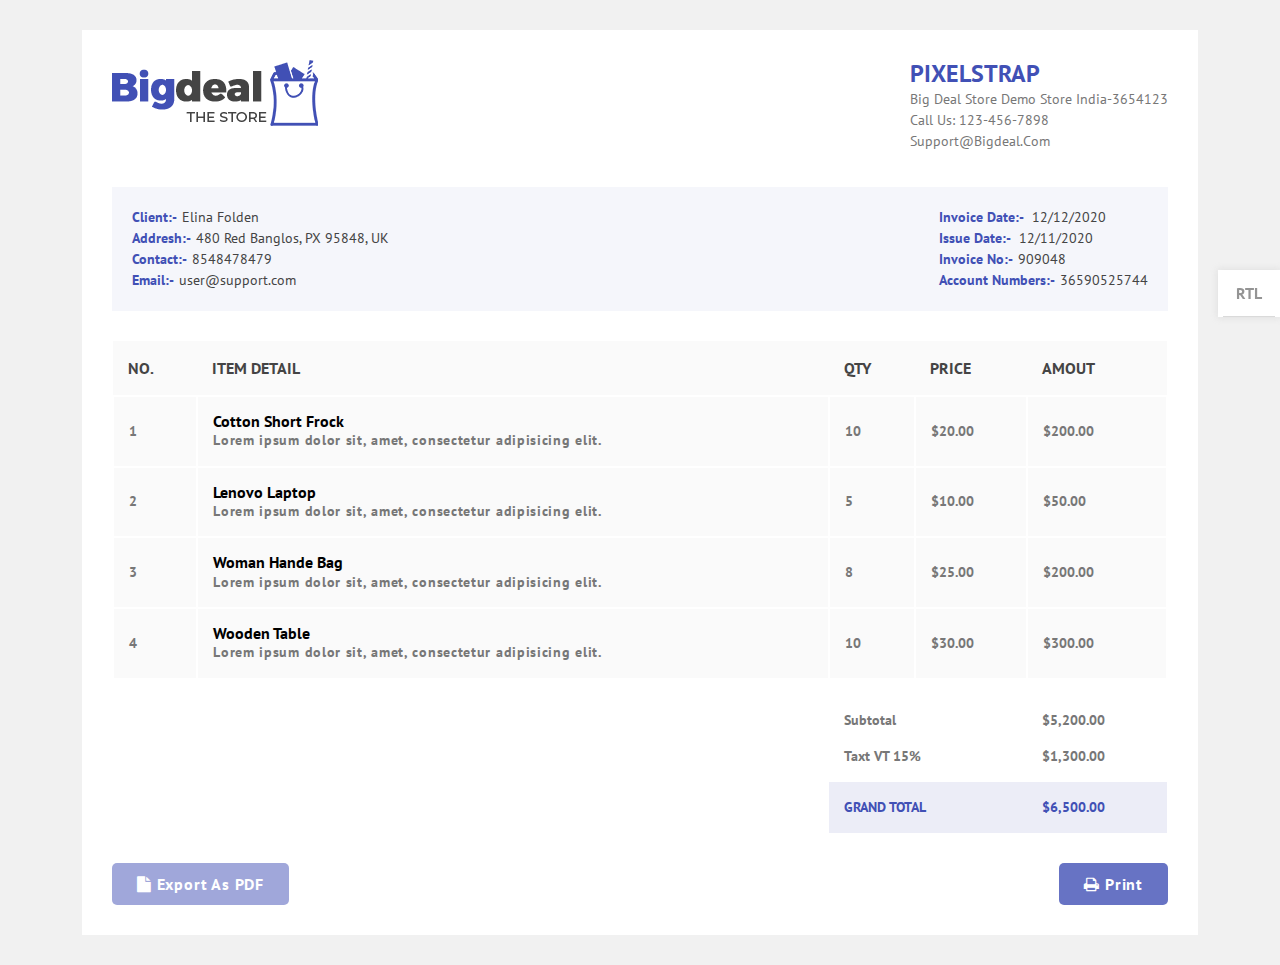
<file: invoice.html>
<!DOCTYPE html>
<html lang="en">
    <head>
        <title>Furniture Ecommerce Template Bootstrap</title>
        <meta http-equiv="Content-Type" content="text/html; charset=UTF-8">
        <meta http-equiv="X-UA-Compatible" content="IE=edge">
        <meta name="viewport" content="width=device-width,initial-scale=1">
        <meta name="description" content="big-deal">
        <meta name="keywords" content="big-deal">
        <meta name="author" content="big-deal">
        <link rel="icon" href="image/iso.jpg" type="image/x-icon">
        <link rel="shortcut icon" href="image/iso.jpg" type="image/x-icon">

        <!--Google font-->
        <link href="https://fonts.googleapis.com/css?family=PT+Sans:400,700&display=swap" rel="stylesheet">
        <link href="https://fonts.googleapis.com/css?family=Raleway&display=swap" rel="stylesheet">

        <!--icon css-->
        <link rel="stylesheet" type="text/css" href="Css/font-awesome.css">
        <link rel="stylesheet" type="text/css" href="Css/themify.css">

        <!--Slick slider css-->
        <link rel="stylesheet" type="text/css" href="Css/slick.css">
        <link rel="stylesheet" type="text/css" href="Css/slick-theme.css">

        <!--Animate css-->
        <link rel="stylesheet" type="text/css" href="Css/animate.css">

        <!-- Bootstrap css -->
        <link rel="stylesheet" type="text/css" href="Css/bootstrap.css">

        <!-- Theme css -->
        <link rel="stylesheet" type="text/css" href="Css/color11.css" >

        <!-- Fa Fa Icon link -->
        <link rel="stylesheet" href="https://cdnjs.cloudflare.com/ajax/libs/font-awesome/4.7.0/css/font-awesome.min.css">  

    </head>

    <body class="light-layout">

        <!-- invoice start -->
            <section class="theme-invoice">
                <div class="container ">
                    <div class="row">
                        <div class="col-12">
                            <div class="invoice-popup overflow-auto">
                                <div>
                                    <div class="row invoice-header">
                                        <div class="col-md-6 ">
                                            <div class="header-left">
                                                <div class="brand-logo">
                                                    <a href="index.html">
                                                        <img src="image/logo.png" alt=''>
                                                    </a>
                                                </div>
                                            </div>
                                        </div>
                                        <div class="col-md-6 ">
                                            <div class="header-right">
                                                <ul>
                                                    <li>
                                                        <h2>PIXELSTRAP</h2>
                                                    </li>
                                                    <li>Big Deal Store Demo Store India-3654123</li>
                                                    <li>Call Us: 123-456-7898</li>
                                                    <li>Support@Bigdeal.Com</li>
                                                </ul>
                                            </div>
                                        </div>
                                    </div>
                                    <div class="invoice-breadcrumb">
                                        <div class="row">
                                            <div class="col-md-6">
                                                <div class="breadcrumb-left">
                                                    <ul>
                                                        <li>Client:-<span>Elina Folden</span></li>
                                                        <li>Addresh:-<span>480 Red Banglos, PX 95848, UK</span></li>
                                                        <li>Contact:-<span>8548478479</span></li>
                                                        <li>Email:-<span>user@support.com</span></li>
                                                    </ul>
                                                </div>
                                            </div>
                                            <div class="col-md-6">
                                                <div class="breadcrumb-right">
                                                    <ul>
                                                        <li>Invoice Date:- <span>12/12/2020</span></li>
                                                        <li>Issue Date:- <span>12/11/2020</span></li>
                                                        <li>Invoice No:-<span>909048</span></li>
                                                        <li>Account Numbers:-<span>36590525744</span></li>
                                                    </ul>
                                                </div>
                                            </div>
                                        </div>
                                    </div>
                                    <div class="table-responsive-md">
                                        <table class="invoice-table ">
                                            <thead>
                                                <tr>
                                                    <th>no.</th>
                                                    <th>item detail</th>
                                                    <th>qty</th>
                                                    <th>price</th>
                                                    <th>amout</th>
                                                </tr>
                                            </thead>
                                            <tbody>
                                                <tr>
                                                    <td>1</td>
                                                    <td>
                                                        <h3>
                                                            cotton short frock
                                                        </h3>
                                                        <p>Lorem ipsum dolor sit, amet, consectetur adipisicing elit.</p>
                                                    </td>
                                                    <td>10</td>
                                                    <td>$20.00</td>
                                                    <td>$200.00</td>
                                                </tr>
                                                <tr>
                                                    <td>2</td>
                                                    <td>
                                                        <h3>
                                                            lenovo laptop
                                                        </h3>
                                                        <p>Lorem ipsum dolor sit, amet, consectetur adipisicing elit.</p>
                                                    </td>
                                                    <td>5</td>
                                                    <td>$10.00</td>
                                                    <td>$50.00</td>
                                                </tr>
                                                <tr>
                                                    <td>3</td>
                                                    <td>
                                                        <h3>
                                                            woman hande bag
                                                        </h3>
                                                        <p>Lorem ipsum dolor sit, amet, consectetur adipisicing elit.</p>
                                                    </td>
                                                    <td>8</td>
                                                    <td>$25.00</td>
                                                    <td>$200.00</td>
                                                </tr>
                                                <tr>
                                                    <td>4</td>
                                                    <td>
                                                        <h3>
                                                            wooden table
                                                        </h3>
                                                        <p>Lorem ipsum dolor sit, amet, consectetur adipisicing elit.</p>
                                                    </td>
                                                    <td>10</td>
                                                    <td>$30.00</td>
                                                    <td>$300.00</td>
                                                </tr>
                                            </tbody>
                                            <tfoot>
                                                <tr>
                                                    <td colspan="2"></td>
                                                    <td colspan="2">Subtotal</td>
                                                    <td>$5,200.00</td>
                                                </tr>
                                                <tr>
                                                    <td colspan="2"></td>
                                                    <td colspan="2">Taxt VT 15%</td>
                                                    <td>$1,300.00</td>
                                                </tr>
                                                <tr>
                                                    <td colspan="2"></td>
                                                    <td colspan="2">GRAND TOTAL</td>
                                                    <td>$6,500.00</td>
                                                </tr>
                                            </tfoot>
                                        </table>
                                        <div class="row print-bar">
                                            <div class="col-md-6">
                                                <div class="printbar-left">
                                                    <button id="exportpdf" class="btn btn-solid btn-md">
                                                        <i class="fa fa-file"></i>
                                                        Export as PDF
                                                    </button>
                                                </div>
                                            </div>
                                            <div class="col-md-6">
                                                <div class="printbar-right">
                                                    <button id="printinvoice" class="btn btn-solid btn-md ">
                                                        <i class="fa fa-print"></i>
                                                        Print
                                                    </button>
                                                </div>
                                            </div>
                                        </div>
                                    </div>
                                </div>
                            </div>
                        </div>
                    </div>
                </div>
            </section>
        <!-- invoice end -->


        <!-- latest jquery-->
        <script src="Scripts/jquery-3.3.1.min.js" ></script>

        <!-- Bootstrap js-->
        <script src="Scripts/bootstrap.js" ></script>

        <!-- Theme js-->
        <script src="Scripts/invoice.js" ></script>

    </body>
</html>
</file>
<file: Css/themify.css>
/* FONT PATH
 * -------------------------- */
@font-face {
  font-family: 'themify';
  src: url("http://themes.pixelstrap.com/bigdeal/assets/fonts/themify.eot?-fvbane");
  src: url("http://themes.pixelstrap.com/bigdeal/assets/fonts/themify.eot?#iefix-fvbane") format("embedded-opentype"), 
  url("http://themes.pixelstrap.com/bigdeal/assets/fonts/themify.woff?-fvbane") format("woff"), 
  url("http://themes.pixelstrap.com/bigdeal/assets/fonts//themify.ttf?-fvbane") format("truetype"), 
  url("http://themes.pixelstrap.com/bigdeal/assets/fonts/themify.svg?-fvbane#themify") format("svg");
  font-weight: normal;
  font-style: normal; }

[class^="icon-"],
[class*=" icon-"] {
  font-family: 'themify';
  speak: none;
  font-style: normal;
  font-weight: normal;
  font-variant: normal;
  text-transform: none;
  line-height: 1;
  -webkit-font-smoothing: antialiased;
  -moz-osx-font-smoothing: grayscale;
  *margin-right: .3em; }

[class^="icon-"]:before,
[class*=" icon-"]:before {
  text-decoration: inherit;
  display: inline-block;
  speak: none; }

/* makes the font 33% larger relative to the icon container */
.icon-large:before {
  vertical-align: -10%;
  font-size: 1.33333em; }

/* makes sure icons active on rollover in links */
a [class^="icon-"],
a [class*=" icon-"] {
  display: inline; }

/* increased font size for icon-large */
[class^="icon-"].icon-fixed-width,
[class*=" icon-"].icon-fixed-width {
  display: inline-block;
  width: 1.14286em;
  text-align: right;
  padding-right: 0.28571em; }
  [class^="icon-"].icon-fixed-width.icon-large,
  [class*=" icon-"].icon-fixed-width.icon-large {
    width: 1.42857em; }

.icons-ul {
  margin-left: 2.14286em;
  list-style-type: none; }
  .icons-ul > li {
    position: relative; }
  .icons-ul .icon-li {
    position: absolute;
    left: -2.14286em;
    width: 2.14286em;
    text-align: center;
    line-height: inherit; }

[class^="icon-"].hide,
[class*=" icon-"].hide {
  display: none; }

.icon-muted {
  color: #eeeeee; }

.icon-light {
  color: white; }

.icon-dark {
  color: #333333; }

.icon-border {
  border: solid 1px #eeeeee;
  padding: .2em .25em .15em;
  border-radius: 3px; }

.icon-2x {
  font-size: 2em; }
  .icon-2x.icon-border {
    border-width: 2px;
    border-radius: 4px; }

.icon-3x {
  font-size: 3em; }
  .icon-3x.icon-border {
    border-width: 3px;
    border-radius: 5px; }

.icon-4x {
  font-size: 4em; }
  .icon-4x.icon-border {
    border-width: 4px;
    border-radius: 6px; }

.icon-5x {
  font-size: 5em; }
  .icon-5x.icon-border {
    border-width: 5px;
    border-radius: 7px; }

.pull-right {
  float: right; }

.pull-left {
  float: left; }

[class^="icon-"].pull-left,
[class*=" icon-"].pull-left {
  margin-right: .3em; }

[class^="icon-"].pull-right,
[class*=" icon-"].pull-right {
  margin-left: .3em; }

/* EXTRAS
 * -------------------------- */
/* Stacked and layered icon */
.icon-stack {
  position: relative;
  display: inline-block;
  width: 2em;
  height: 2em;
  line-height: 2em;
  vertical-align: -35%; }
  .icon-stack [class^="icon-"],
  .icon-stack [class*=" icon-"] {
    display: block;
    text-align: center;
    position: absolute;
    width: 100%;
    height: 100%;
    font-size: 1em;
    line-height: inherit;
    *line-height: 2em; }
  .icon-stack .icon-stack-base {
    font-size: 2em;
    *line-height: 1em; }

/* Animated rotating icon */
.icon-spin {
  display: inline-block;
  -webkit-animation: spin 2s infinite linear;
  animation: spin 2s infinite linear; }

/* Prevent stack and spinners from being taken inline when inside a link */
a .icon-stack,
a .icon-spin {
  display: inline-block;
  text-decoration: none; }

@-webkit-keyframes spin {
  0% {
    -webkit-transform: rotate(0deg); }
  100% {
    -webkit-transform: rotate(359deg); } }

@keyframes spin {
  0% {
    -webkit-transform: rotate(0deg);
            transform: rotate(0deg); }
  100% {
    -webkit-transform: rotate(359deg);
            transform: rotate(359deg); } }

/* Icon rotations and mirroring */
.icon-rotate-90:before {
  -webkit-transform: rotate(90deg);
  transform: rotate(90deg);
  filter: progid:DXImageTransform.Microsoft.BasicImage(rotation=1); }

.icon-rotate-180:before {
  -webkit-transform: rotate(180deg);
  transform: rotate(180deg);
  filter: progid:DXImageTransform.Microsoft.BasicImage(rotation=2); }

.icon-rotate-270:before {
  -webkit-transform: rotate(270deg);
  transform: rotate(270deg);
  filter: progid:DXImageTransform.Microsoft.BasicImage(rotation=3); }

.icon-flip-horizontal:before {
  -webkit-transform: scale(-1, 1);
  transform: scale(-1, 1); }

.icon-flip-vertical:before {
  -webkit-transform: scale(1, -1);
  transform: scale(1, -1); }

/* ensure rotation occurs inside anchor tags */
a .icon-rotate-90:before, a .icon-rotate-180:before, a .icon-rotate-270:before, a .icon-flip-horizontal:before, a .icon-flip-vertical:before {
  display: inline-block; }

.icon-wand:before {
  content: "\e600"; }

.icon-volume:before {
  content: "\e601"; }

.icon-user:before {
  content: "\e602"; }

.icon-unlock:before {
  content: "\e603"; }

.icon-unlink:before {
  content: "\e604"; }

.icon-trash:before {
  content: "\e605"; }

.icon-thought:before {
  content: "\e606"; }

.icon-target:before {
  content: "\e607"; }

.icon-tag:before {
  content: "\e608"; }

.icon-tablet:before {
  content: "\e609"; }

.icon-star:before {
  content: "\e60a"; }

.icon-spray:before {
  content: "\e60b"; }

.icon-signal:before {
  content: "\e60c"; }

.icon-shopping-cart:before {
  content: "\e60d"; }

.icon-shopping-cart-full:before {
  content: "\e60e"; }

.icon-settings:before {
  content: "\e60f"; }

.icon-search:before {
  content: "\e610"; }

.icon-zoom-in:before {
  content: "\e611"; }

.icon-zoom-out:before {
  content: "\e612"; }

.icon-cut:before {
  content: "\e613"; }

.icon-ruler:before {
  content: "\e614"; }

.icon-ruler-pencil:before {
  content: "\e615"; }

.icon-ruler-alt:before {
  content: "\e616"; }

.icon-bookmark:before {
  content: "\e617"; }

.icon-bookmark-alt:before {
  content: "\e618"; }

.icon-reload:before {
  content: "\e619"; }

.icon-plus:before {
  content: "\e61a"; }

.icon-pin:before {
  content: "\e61b"; }

.icon-pencil:before {
  content: "\e61c"; }

.icon-pencil-alt:before {
  content: "\e61d"; }

.icon-paint-roller:before {
  content: "\e61e"; }

.icon-paint-bucket:before {
  content: "\e61f"; }

.icon-na:before {
  content: "\e620"; }

.icon-mobile:before {
  content: "\e621"; }

.icon-minus:before {
  content: "\e622"; }

.icon-medall:before {
  content: "\e623"; }

.icon-medall-alt:before {
  content: "\e624"; }

.icon-marker:before {
  content: "\e625"; }

.icon-marker-alt:before {
  content: "\e626"; }

.icon-arrow-up:before {
  content: "\e627"; }

.icon-arrow-right:before {
  content: "\e628"; }

.icon-arrow-left:before {
  content: "\e629"; }

.icon-arrow-down:before {
  content: "\e62a"; }

.icon-lock:before {
  content: "\e62b"; }

.icon-location-arrow:before {
  content: "\e62c"; }

.icon-link:before {
  content: "\e62d"; }

.icon-layout:before {
  content: "\e62e"; }

.icon-layers:before {
  content: "\e62f"; }

.icon-layers-alt:before {
  content: "\e630"; }

.icon-key:before {
  content: "\e631"; }

.icon-import:before {
  content: "\e632"; }

.icon-image:before {
  content: "\e633"; }

.icon-heart:before {
  content: "\e634"; }

.icon-heart-broken:before {
  content: "\e635"; }

.icon-hand-stop:before {
  content: "\e636"; }

.icon-hand-open:before {
  content: "\e637"; }

.icon-hand-drag:before {
  content: "\e638"; }

.icon-folder:before {
  content: "\e639"; }

.icon-flag:before {
  content: "\e63a"; }

.icon-flag-alt:before {
  content: "\e63b"; }

.icon-flag-alt-2:before {
  content: "\e63c"; }

.icon-eye:before {
  content: "\e63d"; }

.icon-export:before {
  content: "\e63e"; }

.icon-exchange-vertical:before {
  content: "\e63f"; }

.icon-desktop:before {
  content: "\e640"; }

.icon-cup:before {
  content: "\e641"; }

.icon-crown:before {
  content: "\e642"; }

.icon-comments:before {
  content: "\e643"; }

.icon-comment:before {
  content: "\e644"; }

.icon-comment-alt:before {
  content: "\e645"; }

.icon-close:before {
  content: "\e646"; }

.icon-clip:before {
  content: "\e647"; }

.icon-angle-up:before {
  content: "\e648"; }

.icon-angle-right:before {
  content: "\e649"; }

.icon-angle-left:before {
  content: "\e64a"; }

.icon-angle-down:before {
  content: "\e64b"; }

.icon-check:before {
  content: "\e64c"; }

.icon-check-box:before {
  content: "\e64d"; }

.icon-camera:before {
  content: "\e64e"; }

.icon-announcement:before {
  content: "\e64f"; }

.icon-brush:before {
  content: "\e650"; }

.icon-briefcase:before {
  content: "\e651"; }

.icon-bolt:before {
  content: "\e652"; }

.icon-bolt-alt:before {
  content: "\e653"; }

.icon-blackboard:before {
  content: "\e654"; }

.icon-bag:before {
  content: "\e655"; }

.icon-move:before {
  content: "\e656"; }

.icon-arrows-vertical:before {
  content: "\e657"; }

.icon-arrows-horizontal:before {
  content: "\e658"; }

.icon-fullscreen:before {
  content: "\e659"; }

.icon-arrow-top-right:before {
  content: "\e65a"; }

.icon-arrow-top-left:before {
  content: "\e65b"; }

.icon-arrow-circle-up:before {
  content: "\e65c"; }

.icon-arrow-circle-right:before {
  content: "\e65d"; }

.icon-arrow-circle-left:before {
  content: "\e65e"; }

.icon-arrow-circle-down:before {
  content: "\e65f"; }

.icon-angle-double-up:before {
  content: "\e660"; }

.icon-angle-double-right:before {
  content: "\e661"; }

.icon-angle-double-left:before {
  content: "\e662"; }

.icon-angle-double-down:before {
  content: "\e663"; }

.icon-zip:before {
  content: "\e664"; }

.icon-world:before {
  content: "\e665"; }

.icon-wheelchair:before {
  content: "\e666"; }

.icon-view-list:before {
  content: "\e667"; }

.icon-view-list-alt:before {
  content: "\e668"; }

.icon-view-grid:before {
  content: "\e669"; }

.icon-uppercase:before {
  content: "\e66a"; }

.icon-upload:before {
  content: "\e66b"; }

.icon-underline:before {
  content: "\e66c"; }

.icon-truck:before {
  content: "\e66d"; }

.icon-timer:before {
  content: "\e66e"; }

.icon-ticket:before {
  content: "\e66f"; }

.icon-thumb-up:before {
  content: "\e670"; }

.icon-thumb-down:before {
  content: "\e671"; }

.icon-text:before {
  content: "\e672"; }

.icon-stats-up:before {
  content: "\e673"; }

.icon-stats-down:before {
  content: "\e674"; }

.icon-split-v:before {
  content: "\e675"; }

.icon-split-h:before {
  content: "\e676"; }

.icon-smallcap:before {
  content: "\e677"; }

.icon-shine:before {
  content: "\e678"; }

.icon-shift-right:before {
  content: "\e679"; }

.icon-shift-left:before {
  content: "\e67a"; }

.icon-shield:before {
  content: "\e67b"; }

.icon-notepad:before {
  content: "\e67c"; }

.icon-server:before {
  content: "\e67d"; }

.icon-quote-right:before {
  content: "\e67e"; }

.icon-quote-left:before {
  content: "\e67f"; }

.icon-pulse:before {
  content: "\e680"; }

.icon-printer:before {
  content: "\e681"; }

.icon-power-off:before {
  content: "\e682"; }

.icon-plug:before {
  content: "\e683"; }

.icon-pie-chart:before {
  content: "\e684"; }

.icon-paragraph:before {
  content: "\e685"; }

.icon-panel:before {
  content: "\e686"; }

.icon-package:before {
  content: "\e687"; }

.icon-music:before {
  content: "\e688"; }

.icon-music-alt:before {
  content: "\e689"; }

.icon-mouse:before {
  content: "\e68a"; }

.icon-mouse-alt:before {
  content: "\e68b"; }

.icon-money:before {
  content: "\e68c"; }

.icon-microphone:before {
  content: "\e68d"; }

.icon-menu:before {
  content: "\e68e"; }

.icon-menu-alt:before {
  content: "\e68f"; }

.icon-map:before {
  content: "\e690"; }

.icon-map-alt:before {
  content: "\e691"; }

.icon-loop:before {
  content: "\e692"; }

.icon-location-pin:before {
  content: "\e693"; }

.icon-list:before {
  content: "\e694"; }

.icon-light-bulb:before {
  content: "\e695"; }

.icon-Italic:before {
  content: "\e696"; }

.icon-info:before {
  content: "\e697"; }

.icon-infinite:before {
  content: "\e698"; }

.icon-id-badge:before {
  content: "\e699"; }

.icon-hummer:before {
  content: "\e69a"; }

.icon-home:before {
  content: "\e69b"; }

.icon-help:before {
  content: "\e69c"; }

.icon-headphone:before {
  content: "\e69d"; }

.icon-harddrives:before {
  content: "\e69e"; }

.icon-harddrive:before {
  content: "\e69f"; }

.icon-gift:before {
  content: "\e6a0"; }

.icon-game:before {
  content: "\e6a1"; }

.icon-filter:before {
  content: "\e6a2"; }

.icon-files:before {
  content: "\e6a3"; }

.icon-file:before {
  content: "\e6a4"; }

.icon-eraser:before {
  content: "\e6a5"; }

.icon-envelope:before {
  content: "\e6a6"; }

.icon-download:before {
  content: "\e6a7"; }

.icon-direction:before {
  content: "\e6a8"; }

.icon-direction-alt:before {
  content: "\e6a9"; }

.icon-dashboard:before {
  content: "\e6aa"; }

.icon-control-stop:before {
  content: "\e6ab"; }

.icon-control-shuffle:before {
  content: "\e6ac"; }

.icon-control-play:before {
  content: "\e6ad"; }

.icon-control-pause:before {
  content: "\e6ae"; }

.icon-control-forward:before {
  content: "\e6af"; }

.icon-control-backward:before {
  content: "\e6b0"; }

.icon-cloud:before {
  content: "\e6b1"; }

.icon-cloud-up:before {
  content: "\e6b2"; }

.icon-cloud-down:before {
  content: "\e6b3"; }

.icon-clipboard:before {
  content: "\e6b4"; }

.icon-car:before {
  content: "\e6b5"; }

.icon-calendar:before {
  content: "\e6b6"; }

.icon-book:before {
  content: "\e6b7"; }

.icon-bell:before {
  content: "\e6b8"; }

.icon-basketball:before {
  content: "\e6b9"; }

.icon-bar-chart:before {
  content: "\e6ba"; }

.icon-bar-chart-alt:before {
  content: "\e6bb"; }

.icon-back-right:before {
  content: "\e6bc"; }

.icon-back-left:before {
  content: "\e6bd"; }

.icon-arrows-corner:before {
  content: "\e6be"; }

.icon-archive:before {
  content: "\e6bf"; }

.icon-anchor:before {
  content: "\e6c0"; }

.icon-align-right:before {
  content: "\e6c1"; }

.icon-align-left:before {
  content: "\e6c2"; }

.icon-align-justify:before {
  content: "\e6c3"; }

.icon-align-center:before {
  content: "\e6c4"; }

.icon-alert:before {
  content: "\e6c5"; }

.icon-alarm-clock:before {
  content: "\e6c6"; }

.icon-agenda:before {
  content: "\e6c7"; }

.icon-write:before {
  content: "\e6c8"; }

.icon-window:before {
  content: "\e6c9"; }

.icon-widgetized:before {
  content: "\e6ca"; }

.icon-widget:before {
  content: "\e6cb"; }

.icon-widget-alt:before {
  content: "\e6cc"; }

.icon-wallet:before {
  content: "\e6cd"; }

.icon-video-clapper:before {
  content: "\e6ce"; }

.icon-video-camera:before {
  content: "\e6cf"; }

.icon-vector:before {
  content: "\e6d0"; }

.icon-themify-logo:before {
  content: "\e6d1"; }

.icon-themify-favicon:before {
  content: "\e6d2"; }

.icon-themify-favicon-alt:before {
  content: "\e6d3"; }

.icon-support:before {
  content: "\e6d4"; }

.icon-stamp:before {
  content: "\e6d5"; }

.icon-split-v-alt:before {
  content: "\e6d6"; }

.icon-slice:before {
  content: "\e6d7"; }

.icon-shortcode:before {
  content: "\e6d8"; }

.icon-shift-right-alt:before {
  content: "\e6d9"; }

.icon-shift-left-alt:before {
  content: "\e6da"; }

.icon-ruler-alt-2:before {
  content: "\e6db"; }

.icon-receipt:before {
  content: "\e6dc"; }

.icon-pin2:before {
  content: "\e6dd"; }

.icon-pin-alt:before {
  content: "\e6de"; }

.icon-pencil-alt2:before {
  content: "\e6df"; }

.icon-palette:before {
  content: "\e6e0"; }

.icon-more:before {
  content: "\e6e1"; }

.icon-more-alt:before {
  content: "\e6e2"; }

.icon-microphone-alt:before {
  content: "\e6e3"; }

.icon-magnet:before {
  content: "\e6e4"; }

.icon-line-double:before {
  content: "\e6e5"; }

.icon-line-dotted:before {
  content: "\e6e6"; }

.icon-line-dashed:before {
  content: "\e6e7"; }

.icon-layout-width-full:before {
  content: "\e6e8"; }

.icon-layout-width-default:before {
  content: "\e6e9"; }

.icon-layout-width-default-alt:before {
  content: "\e6ea"; }

.icon-layout-tab:before {
  content: "\e6eb"; }

.icon-layout-tab-window:before {
  content: "\e6ec"; }

.icon-layout-tab-v:before {
  content: "\e6ed"; }

.icon-layout-tab-min:before {
  content: "\e6ee"; }

.icon-layout-slider:before {
  content: "\e6ef"; }

.icon-layout-slider-alt:before {
  content: "\e6f0"; }

.icon-layout-sidebar-right:before {
  content: "\e6f1"; }

.icon-layout-sidebar-none:before {
  content: "\e6f2"; }

.icon-layout-sidebar-left:before {
  content: "\e6f3"; }

.icon-layout-placeholder:before {
  content: "\e6f4"; }

.icon-layout-menu:before {
  content: "\e6f5"; }

.icon-layout-menu-v:before {
  content: "\e6f6"; }

.icon-layout-menu-separated:before {
  content: "\e6f7"; }

.icon-layout-menu-full:before {
  content: "\e6f8"; }

.icon-layout-media-right-alt:before {
  content: "\e6f9"; }

.icon-layout-media-right:before {
  content: "\e6fa"; }

.icon-layout-media-overlay:before {
  content: "\e6fb"; }

.icon-layout-media-overlay-alt:before {
  content: "\e6fc"; }

.icon-layout-media-overlay-alt-2:before {
  content: "\e6fd"; }

.icon-layout-media-left-alt:before {
  content: "\e6fe"; }

.icon-layout-media-left:before {
  content: "\e6ff"; }

.icon-layout-media-center-alt:before {
  content: "\e700"; }

.icon-layout-media-center:before {
  content: "\e701"; }

.icon-layout-list-thumb:before {
  content: "\e702"; }

.icon-layout-list-thumb-alt:before {
  content: "\e703"; }

.icon-layout-list-post:before {
  content: "\e704"; }

.icon-layout-list-large-image:before {
  content: "\e705"; }

.icon-layout-line-solid:before {
  content: "\e706"; }

.icon-layout-grid4:before {
  content: "\e707"; }

.icon-layout-grid3:before {
  content: "\e708"; }

.icon-layout-grid2:before {
  content: "\e709"; }

.icon-layout-grid2-thumb:before {
  content: "\e70a"; }

.icon-layout-cta-right:before {
  content: "\e70b"; }

.icon-layout-cta-left:before {
  content: "\e70c"; }

.icon-layout-cta-center:before {
  content: "\e70d"; }

.icon-layout-cta-btn-right:before {
  content: "\e70e"; }

.icon-layout-cta-btn-left:before {
  content: "\e70f"; }

.icon-layout-column4:before {
  content: "\e710"; }

.icon-layout-column3:before {
  content: "\e711"; }

.icon-layout-column2:before {
  content: "\e712"; }

.icon-layout-accordion-separated:before {
  content: "\e713"; }

.icon-layout-accordion-merged:before {
  content: "\e714"; }

.icon-layout-accordion-list:before {
  content: "\e715"; }

.icon-ink-pen:before {
  content: "\e716"; }

.icon-info-alt:before {
  content: "\e717"; }

.icon-help-alt:before {
  content: "\e718"; }

.icon-headphone-alt:before {
  content: "\e719"; }

.icon-hand-point-up:before {
  content: "\e71a"; }

.icon-hand-point-right:before {
  content: "\e71b"; }

.icon-hand-point-left:before {
  content: "\e71c"; }

.icon-hand-point-down:before {
  content: "\e71d"; }

.icon-gallery:before {
  content: "\e71e"; }

.icon-face-smile:before {
  content: "\e71f"; }

.icon-face-sad:before {
  content: "\e720"; }

.icon-credit-card:before {
  content: "\e721"; }

.icon-control-skip-forward:before {
  content: "\e722"; }

.icon-control-skip-backward:before {
  content: "\e723"; }

.icon-control-record:before {
  content: "\e724"; }

.icon-control-eject:before {
  content: "\e725"; }

.icon-comments-smiley:before {
  content: "\e726"; }

.icon-brush-alt:before {
  content: "\e727"; }

.icon-youtube:before {
  content: "\e728"; }

.icon-vimeo:before {
  content: "\e729"; }

.icon-twitter:before {
  content: "\e72a"; }

.icon-time:before {
  content: "\e72b"; }

.icon-tumblr:before {
  content: "\e72c"; }

.icon-skype:before {
  content: "\e72d"; }

.icon-share:before {
  content: "\e72e"; }

.icon-share-alt:before {
  content: "\e72f"; }

.icon-rocket:before {
  content: "\e730"; }

.icon-pinterest:before {
  content: "\e731"; }

.icon-new-window:before {
  content: "\e732"; }

.icon-microsoft:before {
  content: "\e733"; }

.icon-list-ol:before {
  content: "\e734"; }

.icon-linkedin:before {
  content: "\e735"; }

.icon-layout-sidebar-2:before {
  content: "\e736"; }

.icon-layout-grid4-alt:before {
  content: "\e737"; }

.icon-layout-grid3-alt:before {
  content: "\e738"; }

.icon-layout-grid2-alt:before {
  content: "\e739"; }

.icon-layout-column4-alt:before {
  content: "\e73a"; }

.icon-layout-column3-alt:before {
  content: "\e73b"; }

.icon-layout-column2-alt:before {
  content: "\e73c"; }

.icon-instagram:before {
  content: "\e73d"; }

.icon-google:before {
  content: "\e73e"; }

.icon-github:before {
  content: "\e73f"; }

.icon-flickr:before {
  content: "\e740"; }

.icon-facebook:before {
  content: "\e741"; }

.icon-dropbox:before {
  content: "\e742"; }

.icon-dribbble:before {
  content: "\e743"; }

.icon-apple:before {
  content: "\e744"; }

.icon-android:before {
  content: "\e745"; }

.icon-save:before {
  content: "\e746"; }

.icon-save-alt:before {
  content: "\e747"; }

.icon-yahoo:before {
  content: "\e748"; }

.icon-wordpress:before {
  content: "\e749"; }

.icon-vimeo-alt:before {
  content: "\e74a"; }

.icon-twitter-alt:before {
  content: "\e74b"; }

.icon-tumblr-alt:before {
  content: "\e74c"; }

.icon-trello:before {
  content: "\e74d"; }

.icon-stack-overflow:before {
  content: "\e74e"; }

.icon-soundcloud:before {
  content: "\e74f"; }

.icon-sharethis:before {
  content: "\e750"; }

.icon-sharethis-alt:before {
  content: "\e751"; }

.icon-reddit:before {
  content: "\e752"; }

.icon-pinterest-alt:before {
  content: "\e753"; }

.icon-microsoft-alt:before {
  content: "\e754"; }

.icon-linux:before {
  content: "\e755"; }

.icon-jsfiddle:before {
  content: "\e756"; }

.icon-joomla:before {
  content: "\e757"; }

.icon-html5:before {
  content: "\e758"; }

.icon-flickr-alt:before {
  content: "\e759"; }

.icon-email:before {
  content: "\e75a"; }

.icon-drupal:before {
  content: "\e75b"; }

.icon-dropbox-alt:before {
  content: "\e75c"; }

.icon-css3:before {
  content: "\e75d"; }

.icon-rss:before {
  content: "\e75e"; }

.icon-rss-alt:before {
  content: "\e75f"; }

@font-face {
  font-family: 'themify';
  src: url("http://themes.pixelstrap.com/bigdeal/assets/fonts/themify.eot?-fvbane");
  src: url("http://themes.pixelstrap.com/bigdeal/assets/fonts/themify.eot?#iefix-fvbane") format("embedded-opentype"), url("http://themes.pixelstrap.com/bigdeal/assets/fonts/themify.woff?-fvbane") format("woff"), url("http://themes.pixelstrap.com/bigdeal/assets/fonts/themify.ttf?-fvbane") format("truetype"), url("http://themes.pixelstrap.com/bigdeal/assets/fonts/themify.svg?-fvbane#themify") format("svg");
  font-weight: normal;
  font-style: normal; }

[class^="ti-"], [class*=" ti-"] {
  font-family: 'themify';
  speak: none;
  font-style: normal;
  font-weight: normal;
  font-variant: normal;
  text-transform: none;
  line-height: 1;
  -webkit-font-smoothing: antialiased;
  -moz-osx-font-smoothing: grayscale; }

.ti-wand:before {
  content: "\e600"; }

.ti-volume:before {
  content: "\e601"; }

.ti-user:before {
  content: "\e602"; }

.ti-unlock:before {
  content: "\e603"; }

.ti-unlink:before {
  content: "\e604"; }

.ti-trash:before {
  content: "\e605"; }

.ti-thought:before {
  content: "\e606"; }

.ti-target:before {
  content: "\e607"; }

.ti-tag:before {
  content: "\e608"; }

.ti-tablet:before {
  content: "\e609"; }

.ti-star:before {
  content: "\e60a"; }

.ti-spray:before {
  content: "\e60b"; }

.ti-signal:before {
  content: "\e60c"; }

.ti-shopping-cart:before {
  content: "\e60d"; }

.ti-shopping-cart-full:before {
  content: "\e60e"; }

.ti-settings:before {
  content: "\e60f"; }

.ti-search:before {
  content: "\e610"; }

.ti-zoom-in:before {
  content: "\e611"; }

.ti-zoom-out:before {
  content: "\e612"; }

.ti-cut:before {
  content: "\e613"; }

.ti-ruler:before {
  content: "\e614"; }

.ti-ruler-pencil:before {
  content: "\e615"; }

.ti-ruler-alt:before {
  content: "\e616"; }

.ti-bookmark:before {
  content: "\e617"; }

.ti-bookmark-alt:before {
  content: "\e618"; }

.ti-reload:before {
  content: "\e619"; }

.ti-plus:before {
  content: "\e61a"; }

.ti-pin:before {
  content: "\e61b"; }

.ti-pencil:before {
  content: "\e61c"; }

.ti-pencil-alt:before {
  content: "\e61d"; }

.ti-paint-roller:before {
  content: "\e61e"; }

.ti-paint-bucket:before {
  content: "\e61f"; }

.ti-na:before {
  content: "\e620"; }

.ti-mobile:before {
  content: "\e621"; }

.ti-minus:before {
  content: "\e622"; }

.ti-medall:before {
  content: "\e623"; }

.ti-medall-alt:before {
  content: "\e624"; }

.ti-marker:before {
  content: "\e625"; }

.ti-marker-alt:before {
  content: "\e626"; }

.ti-arrow-up:before {
  content: "\e627"; }

.ti-arrow-right:before {
  content: "\e628"; }

.ti-arrow-left:before {
  content: "\e629"; }

.ti-arrow-down:before {
  content: "\e62a"; }

.ti-lock:before {
  content: "\e62b"; }

.ti-location-arrow:before {
  content: "\e62c"; }

.ti-link:before {
  content: "\e62d"; }

.ti-layout:before {
  content: "\e62e"; }

.ti-layers:before {
  content: "\e62f"; }

.ti-layers-alt:before {
  content: "\e630"; }

.ti-key:before {
  content: "\e631"; }

.ti-import:before {
  content: "\e632"; }

.ti-image:before {
  content: "\e633"; }

.ti-heart:before {
  content: "\e634"; }

.ti-heart-broken:before {
  content: "\e635"; }

.ti-hand-stop:before {
  content: "\e636"; }

.ti-hand-open:before {
  content: "\e637"; }

.ti-hand-drag:before {
  content: "\e638"; }

.ti-folder:before {
  content: "\e639"; }

.ti-flag:before {
  content: "\e63a"; }

.ti-flag-alt:before {
  content: "\e63b"; }

.ti-flag-alt-2:before {
  content: "\e63c"; }

.ti-eye:before {
  content: "\e63d"; }

.ti-export:before {
  content: "\e63e"; }

.ti-exchange-vertical:before {
  content: "\e63f"; }

.ti-desktop:before {
  content: "\e640"; }

.ti-cup:before {
  content: "\e641"; }

.ti-crown:before {
  content: "\e642"; }

.ti-comments:before {
  content: "\e643"; }

.ti-comment:before {
  content: "\e644"; }

.ti-comment-alt:before {
  content: "\e645"; }

.ti-close:before {
  content: "\e646"; }

.ti-clip:before {
  content: "\e647"; }

.ti-angle-up:before {
  content: "\e648"; }

.ti-angle-right:before {
  content: "\e649"; }

.ti-angle-left:before {
  content: "\e64a"; }

.ti-angle-down:before {
  content: "\e64b"; }

.ti-check:before {
  content: "\e64c"; }

.ti-check-box:before {
  content: "\e64d"; }

.ti-camera:before {
  content: "\e64e"; }

.ti-announcement:before {
  content: "\e64f"; }

.ti-brush:before {
  content: "\e650"; }

.ti-briefcase:before {
  content: "\e651"; }

.ti-bolt:before {
  content: "\e652"; }

.ti-bolt-alt:before {
  content: "\e653"; }

.ti-blackboard:before {
  content: "\e654"; }

.ti-bag:before {
  content: "\e655"; }

.ti-move:before {
  content: "\e656"; }

.ti-arrows-vertical:before {
  content: "\e657"; }

.ti-arrows-horizontal:before {
  content: "\e658"; }

.ti-fullscreen:before {
  content: "\e659"; }

.ti-arrow-top-right:before {
  content: "\e65a"; }

.ti-arrow-top-left:before {
  content: "\e65b"; }

.ti-arrow-circle-up:before {
  content: "\e65c"; }

.ti-arrow-circle-right:before {
  content: "\e65d"; }

.ti-arrow-circle-left:before {
  content: "\e65e"; }

.ti-arrow-circle-down:before {
  content: "\e65f"; }

.ti-angle-double-up:before {
  content: "\e660"; }

.ti-angle-double-right:before {
  content: "\e661"; }

.ti-angle-double-left:before {
  content: "\e662"; }

.ti-angle-double-down:before {
  content: "\e663"; }

.ti-zip:before {
  content: "\e664"; }

.ti-world:before {
  content: "\e665"; }

.ti-wheelchair:before {
  content: "\e666"; }

.ti-view-list:before {
  content: "\e667"; }

.ti-view-list-alt:before {
  content: "\e668"; }

.ti-view-grid:before {
  content: "\e669"; }

.ti-uppercase:before {
  content: "\e66a"; }

.ti-upload:before {
  content: "\e66b"; }

.ti-underline:before {
  content: "\e66c"; }

.ti-truck:before {
  content: "\e66d"; }

.ti-timer:before {
  content: "\e66e"; }

.ti-ticket:before {
  content: "\e66f"; }

.ti-thumb-up:before {
  content: "\e670"; }

.ti-thumb-down:before {
  content: "\e671"; }

.ti-text:before {
  content: "\e672"; }

.ti-stats-up:before {
  content: "\e673"; }

.ti-stats-down:before {
  content: "\e674"; }

.ti-split-v:before {
  content: "\e675"; }

.ti-split-h:before {
  content: "\e676"; }

.ti-smallcap:before {
  content: "\e677"; }

.ti-shine:before {
  content: "\e678"; }

.ti-shift-right:before {
  content: "\e679"; }

.ti-shift-left:before {
  content: "\e67a"; }

.ti-shield:before {
  content: "\e67b"; }

.ti-notepad:before {
  content: "\e67c"; }

.ti-server:before {
  content: "\e67d"; }

.ti-quote-right:before {
  content: "\e67e"; }

.ti-quote-left:before {
  content: "\e67f"; }

.ti-pulse:before {
  content: "\e680"; }

.ti-printer:before {
  content: "\e681"; }

.ti-power-off:before {
  content: "\e682"; }

.ti-plug:before {
  content: "\e683"; }

.ti-pie-chart:before {
  content: "\e684"; }

.ti-paragraph:before {
  content: "\e685"; }

.ti-panel:before {
  content: "\e686"; }

.ti-package:before {
  content: "\e687"; }

.ti-music:before {
  content: "\e688"; }

.ti-music-alt:before {
  content: "\e689"; }

.ti-mouse:before {
  content: "\e68a"; }

.ti-mouse-alt:before {
  content: "\e68b"; }

.ti-money:before {
  content: "\e68c"; }

.ti-microphone:before {
  content: "\e68d"; }

.ti-menu:before {
  content: "\e68e"; }

.ti-menu-alt:before {
  content: "\e68f"; }

.ti-map:before {
  content: "\e690"; }

.ti-map-alt:before {
  content: "\e691"; }

.ti-loop:before {
  content: "\e692"; }

.ti-location-pin:before {
  content: "\e693"; }

.ti-list:before {
  content: "\e694"; }

.ti-light-bulb:before {
  content: "\e695"; }

.ti-Italic:before {
  content: "\e696"; }

.ti-info:before {
  content: "\e697"; }

.ti-infinite:before {
  content: "\e698"; }

.ti-id-badge:before {
  content: "\e699"; }

.ti-hummer:before {
  content: "\e69a"; }

.ti-home:before {
  content: "\e69b"; }

.ti-help:before {
  content: "\e69c"; }

.ti-headphone:before {
  content: "\e69d"; }

.ti-harddrives:before {
  content: "\e69e"; }

.ti-harddrive:before {
  content: "\e69f"; }

.ti-gift:before {
  content: "\e6a0"; }

.ti-game:before {
  content: "\e6a1"; }

.ti-filter:before {
  content: "\e6a2"; }

.ti-files:before {
  content: "\e6a3"; }

.ti-file:before {
  content: "\e6a4"; }

.ti-eraser:before {
  content: "\e6a5"; }

.ti-envelope:before {
  content: "\e6a6"; }

.ti-download:before {
  content: "\e6a7"; }

.ti-direction:before {
  content: "\e6a8"; }

.ti-direction-alt:before {
  content: "\e6a9"; }

.ti-dashboard:before {
  content: "\e6aa"; }

.ti-control-stop:before {
  content: "\e6ab"; }

.ti-control-shuffle:before {
  content: "\e6ac"; }

.ti-control-play:before {
  content: "\e6ad"; }

.ti-control-pause:before {
  content: "\e6ae"; }

.ti-control-forward:before {
  content: "\e6af"; }

.ti-control-backward:before {
  content: "\e6b0"; }

.ti-cloud:before {
  content: "\e6b1"; }

.ti-cloud-up:before {
  content: "\e6b2"; }

.ti-cloud-down:before {
  content: "\e6b3"; }

.ti-clipboard:before {
  content: "\e6b4"; }

.ti-car:before {
  content: "\e6b5"; }

.ti-calendar:before {
  content: "\e6b6"; }

.ti-book:before {
  content: "\e6b7"; }

.ti-bell:before {
  content: "\e6b8"; }

.ti-basketball:before {
  content: "\e6b9"; }

.ti-bar-chart:before {
  content: "\e6ba"; }

.ti-bar-chart-alt:before {
  content: "\e6bb"; }

.ti-back-right:before {
  content: "\e6bc"; }

.ti-back-left:before {
  content: "\e6bd"; }

.ti-arrows-corner:before {
  content: "\e6be"; }

.ti-archive:before {
  content: "\e6bf"; }

.ti-anchor:before {
  content: "\e6c0"; }

.ti-align-right:before {
  content: "\e6c1"; }

.ti-align-left:before {
  content: "\e6c2"; }

.ti-align-justify:before {
  content: "\e6c3"; }

.ti-align-center:before {
  content: "\e6c4"; }

.ti-alert:before {
  content: "\e6c5"; }

.ti-alarm-clock:before {
  content: "\e6c6"; }

.ti-agenda:before {
  content: "\e6c7"; }

.ti-write:before {
  content: "\e6c8"; }

.ti-window:before {
  content: "\e6c9"; }

.ti-widgetized:before {
  content: "\e6ca"; }

.ti-widget:before {
  content: "\e6cb"; }

.ti-widget-alt:before {
  content: "\e6cc"; }

.ti-wallet:before {
  content: "\e6cd"; }

.ti-video-clapper:before {
  content: "\e6ce"; }

.ti-video-camera:before {
  content: "\e6cf"; }

.ti-vector:before {
  content: "\e6d0"; }

.ti-themify-logo:before {
  content: "\e6d1"; }

.ti-themify-favicon:before {
  content: "\e6d2"; }

.ti-themify-favicon-alt:before {
  content: "\e6d3"; }

.ti-support:before {
  content: "\e6d4"; }

.ti-stamp:before {
  content: "\e6d5"; }

.ti-split-v-alt:before {
  content: "\e6d6"; }

.ti-slice:before {
  content: "\e6d7"; }

.ti-shortcode:before {
  content: "\e6d8"; }

.ti-shift-right-alt:before {
  content: "\e6d9"; }

.ti-shift-left-alt:before {
  content: "\e6da"; }

.ti-ruler-alt-2:before {
  content: "\e6db"; }

.ti-receipt:before {
  content: "\e6dc"; }

.ti-pin2:before {
  content: "\e6dd"; }

.ti-pin-alt:before {
  content: "\e6de"; }

.ti-pencil-alt2:before {
  content: "\e6df"; }

.ti-palette:before {
  content: "\e6e0"; }

.ti-more:before {
  content: "\e6e1"; }

.ti-more-alt:before {
  content: "\e6e2"; }

.ti-microphone-alt:before {
  content: "\e6e3"; }

.ti-magnet:before {
  content: "\e6e4"; }

.ti-line-double:before {
  content: "\e6e5"; }

.ti-line-dotted:before {
  content: "\e6e6"; }

.ti-line-dashed:before {
  content: "\e6e7"; }

.ti-layout-width-full:before {
  content: "\e6e8"; }

.ti-layout-width-default:before {
  content: "\e6e9"; }

.ti-layout-width-default-alt:before {
  content: "\e6ea"; }

.ti-layout-tab:before {
  content: "\e6eb"; }

.ti-layout-tab-window:before {
  content: "\e6ec"; }

.ti-layout-tab-v:before {
  content: "\e6ed"; }

.ti-layout-tab-min:before {
  content: "\e6ee"; }

.ti-layout-slider:before {
  content: "\e6ef"; }

.ti-layout-slider-alt:before {
  content: "\e6f0"; }

.ti-layout-sidebar-right:before {
  content: "\e6f1"; }

.ti-layout-sidebar-none:before {
  content: "\e6f2"; }

.ti-layout-sidebar-left:before {
  content: "\e6f3"; }

.ti-layout-placeholder:before {
  content: "\e6f4"; }

.ti-layout-menu:before {
  content: "\e6f5"; }

.ti-layout-menu-v:before {
  content: "\e6f6"; }

.ti-layout-menu-separated:before {
  content: "\e6f7"; }

.ti-layout-menu-full:before {
  content: "\e6f8"; }

.ti-layout-media-right-alt:before {
  content: "\e6f9"; }

.ti-layout-media-right:before {
  content: "\e6fa"; }

.ti-layout-media-overlay:before {
  content: "\e6fb"; }

.ti-layout-media-overlay-alt:before {
  content: "\e6fc"; }

.ti-layout-media-overlay-alt-2:before {
  content: "\e6fd"; }

.ti-layout-media-left-alt:before {
  content: "\e6fe"; }

.ti-layout-media-left:before {
  content: "\e6ff"; }

.ti-layout-media-center-alt:before {
  content: "\e700"; }

.ti-layout-media-center:before {
  content: "\e701"; }

.ti-layout-list-thumb:before {
  content: "\e702"; }

.ti-layout-list-thumb-alt:before {
  content: "\e703"; }

.ti-layout-list-post:before {
  content: "\e704"; }

.ti-layout-list-large-image:before {
  content: "\e705"; }

.ti-layout-line-solid:before {
  content: "\e706"; }

.ti-layout-grid4:before {
  content: "\e707"; }

.ti-layout-grid3:before {
  content: "\e708"; }

.ti-layout-grid2:before {
  content: "\e709"; }

.ti-layout-grid2-thumb:before {
  content: "\e70a"; }

.ti-layout-cta-right:before {
  content: "\e70b"; }

.ti-layout-cta-left:before {
  content: "\e70c"; }

.ti-layout-cta-center:before {
  content: "\e70d"; }

.ti-layout-cta-btn-right:before {
  content: "\e70e"; }

.ti-layout-cta-btn-left:before {
  content: "\e70f"; }

.ti-layout-column4:before {
  content: "\e710"; }

.ti-layout-column3:before {
  content: "\e711"; }

.ti-layout-column2:before {
  content: "\e712"; }

.ti-layout-accordion-separated:before {
  content: "\e713"; }

.ti-layout-accordion-merged:before {
  content: "\e714"; }

.ti-layout-accordion-list:before {
  content: "\e715"; }

.ti-ink-pen:before {
  content: "\e716"; }

.ti-info-alt:before {
  content: "\e717"; }

.ti-help-alt:before {
  content: "\e718"; }

.ti-headphone-alt:before {
  content: "\e719"; }

.ti-hand-point-up:before {
  content: "\e71a"; }

.ti-hand-point-right:before {
  content: "\e71b"; }

.ti-hand-point-left:before {
  content: "\e71c"; }

.ti-hand-point-down:before {
  content: "\e71d"; }

.ti-gallery:before {
  content: "\e71e"; }

.ti-face-smile:before {
  content: "\e71f"; }

.ti-face-sad:before {
  content: "\e720"; }

.ti-credit-card:before {
  content: "\e721"; }

.ti-control-skip-forward:before {
  content: "\e722"; }

.ti-control-skip-backward:before {
  content: "\e723"; }

.ti-control-record:before {
  content: "\e724"; }

.ti-control-eject:before {
  content: "\e725"; }

.ti-comments-smiley:before {
  content: "\e726"; }

.ti-brush-alt:before {
  content: "\e727"; }

.ti-youtube:before {
  content: "\e728"; }

.ti-vimeo:before {
  content: "\e729"; }

.ti-twitter:before {
  content: "\e72a"; }

.ti-time:before {
  content: "\e72b"; }

.ti-tumblr:before {
  content: "\e72c"; }

.ti-skype:before {
  content: "\e72d"; }

.ti-share:before {
  content: "\e72e"; }

.ti-share-alt:before {
  content: "\e72f"; }

.ti-rocket:before {
  content: "\e730"; }

.ti-pinterest:before {
  content: "\e731"; }

.ti-new-window:before {
  content: "\e732"; }

.ti-microsoft:before {
  content: "\e733"; }

.ti-list-ol:before {
  content: "\e734"; }

.ti-linkedin:before {
  content: "\e735"; }

.ti-layout-sidebar-2:before {
  content: "\e736"; }

.ti-layout-grid4-alt:before {
  content: "\e737"; }

.ti-layout-grid3-alt:before {
  content: "\e738"; }

.ti-layout-grid2-alt:before {
  content: "\e739"; }

.ti-layout-column4-alt:before {
  content: "\e73a"; }

.ti-layout-column3-alt:before {
  content: "\e73b"; }

.ti-layout-column2-alt:before {
  content: "\e73c"; }

.ti-instagram:before {
  content: "\e73d"; }

.ti-google:before {
  content: "\e73e"; }

.ti-github:before {
  content: "\e73f"; }

.ti-flickr:before {
  content: "\e740"; }

.ti-facebook:before {
  content: "\e741"; }

.ti-dropbox:before {
  content: "\e742"; }

.ti-dribbble:before {
  content: "\e743"; }

.ti-apple:before {
  content: "\e744"; }

.ti-android:before {
  content: "\e745"; }

.ti-save:before {
  content: "\e746"; }

.ti-save-alt:before {
  content: "\e747"; }

.ti-yahoo:before {
  content: "\e748"; }

.ti-wordpress:before {
  content: "\e749"; }

.ti-vimeo-alt:before {
  content: "\e74a"; }

.ti-twitter-alt:before {
  content: "\e74b"; }

.ti-tumblr-alt:before {
  content: "\e74c"; }

.ti-trello:before {
  content: "\e74d"; }

.ti-stack-overflow:before {
  content: "\e74e"; }

.ti-soundcloud:before {
  content: "\e74f"; }

.ti-sharethis:before {
  content: "\e750"; }

.ti-sharethis-alt:before {
  content: "\e751"; }

.ti-reddit:before {
  content: "\e752"; }

.ti-pinterest-alt:before {
  content: "\e753"; }

.ti-microsoft-alt:before {
  content: "\e754"; }

.ti-linux:before {
  content: "\e755"; }

.ti-jsfiddle:before {
  content: "\e756"; }

.ti-joomla:before {
  content: "\e757"; }

.ti-html5:before {
  content: "\e758"; }

.ti-flickr-alt:before {
  content: "\e759"; }

.ti-email:before {
  content: "\e75a"; }

.ti-drupal:before {
  content: "\e75b"; }

.ti-dropbox-alt:before {
  content: "\e75c"; }

.ti-css3:before {
  content: "\e75d"; }

.ti-rss:before {
  content: "\e75e"; }

.ti-rss-alt:before {
  content: "\e75f"; }
/*# sourceMappingURL=themify.css.map */
</file>
